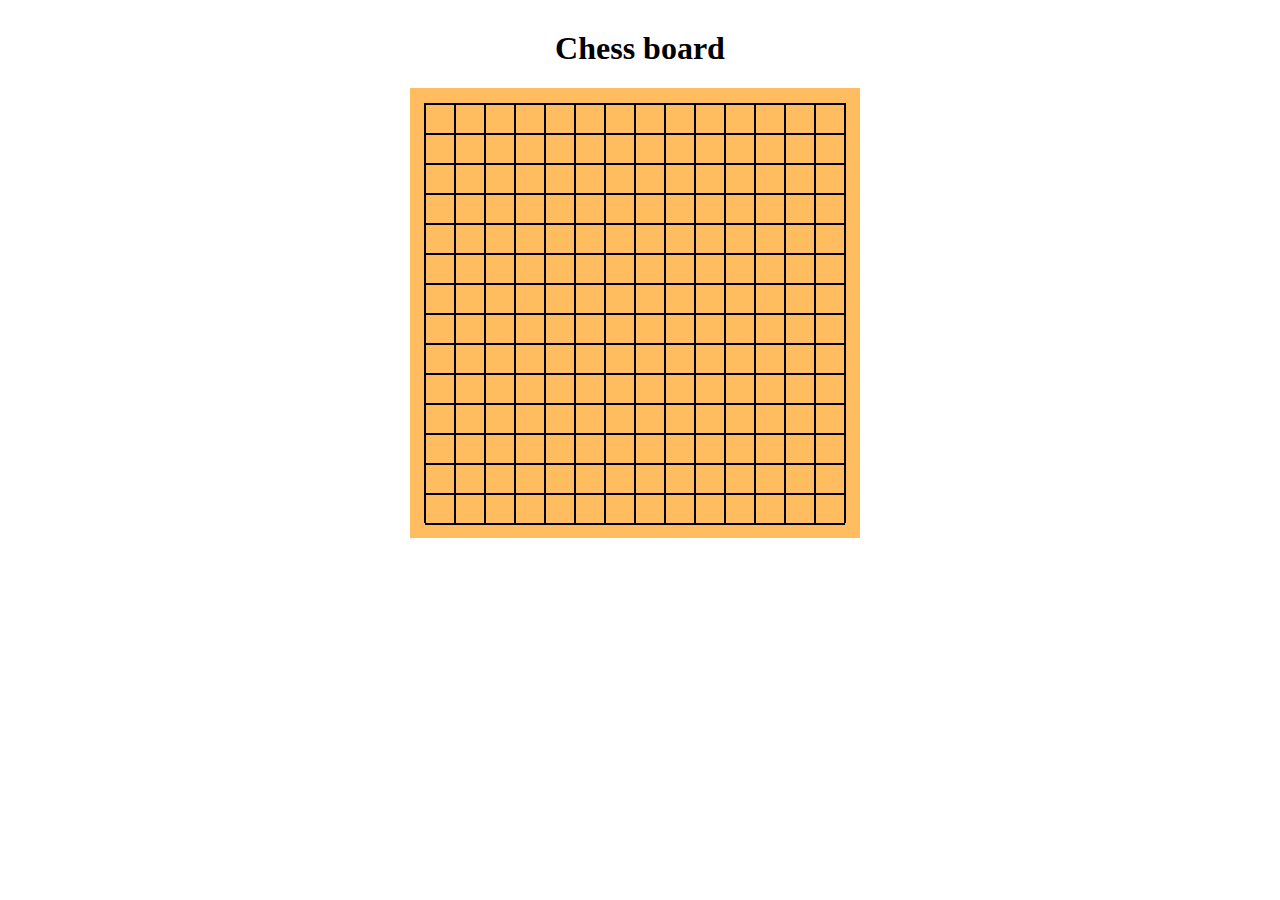
<file: index.html>
<!DOCTYPE <html>
<html class="no-js" ng-app="ChessBoardApp">
<link href="css/style.css" rel="stylesheet">

<body>
    <!--tell browser where to display the inject the HTML,such as HelloWorld.html-->
    <div ui-view></div>

    <!--import the framework and controller. app.js-->

    <!--Important !!! the order of the import things-->
    <!--first load angular library, then app init file, finally your own controller, -->

    <script src="bower_components/angular/angular.js"></script>
    <script src="bower_components/angular-ui-router/release/angular-ui-router.js"></script>

    <script src="app.js"></script>
    <script src="ChessBoardController.js"></script>

</body>

</html>
</file>
<file: css/style.css>
h1 {
     margin-top: 30px;
     text-align: center;
 }
 
 #dots {
     background-color: white;
     height: 460px;
     width: 460px;
     margin: 20px auto;
 }
 
 .board {
     position: relative;
     width: 40px;
     height: 40px;
 }
 
 .item {
     background-color: #ffbd5f;
     width: 30px;
     height: 30px;
     display: inline-block;
     position: relative; // make the :: after, before things work out.
 }
 
 .item::after {
     content: '';
     position: absolute;
     color: black;
     height: 100%;
     width: 100%;
     border-top: 2px solid black;
     margin-top: 50%;
 }
 
 .item::before {
     content: '';
     position: absolute;
     color: black;
     height: 100%;
     width: 100%;
     border-left: 2px solid black;
     margin-left: 46%;
 }
 
 .item:hover {
     cursor: pointer;
 }
 
 .dot-left::after {
     content: '';
     position: absolute;
     margin-left: 50%;
 }
 
 .dot-right::after {
     content: '';
     position: absolute;
     margin-left: -50%;
 }
 
 .dot-top::before {
     content: '';
     position: absolute;
     margin-top: 50%;
 }
 
 .dot-bottom::before {
     content: '';
     position: absolute;
     margin-top: -50%;
 }
 
 .point {
     position: relative;
     width: 100%;
     height: 100%;
     border-radius: 50%;
     z-index: 20;
 }
 
 .point-white {
     background: white;
 }
 
 .point-black {
     background: black;
 }
 
 .focus {
     position: absolute;
     top: 2px;
     bottom: 2px;
     left: 2px;
     right: 2px;
     z-index: 10;
 }
 
 .focus:hover {
     border: 1px solid red;
 }
 
 #player-turn {
     position: absolute;
     left: 150px;
     top: 90px;
     font-weight: bold;
 }
 
 #win {
     position: absolute;
     height: 90%;
     width: 98%;
     margin-left: 10px;
     margin-right: 10px;
     background: grey;
     z-index: 2000;
     opacity: 0.6;
 }
</file>
